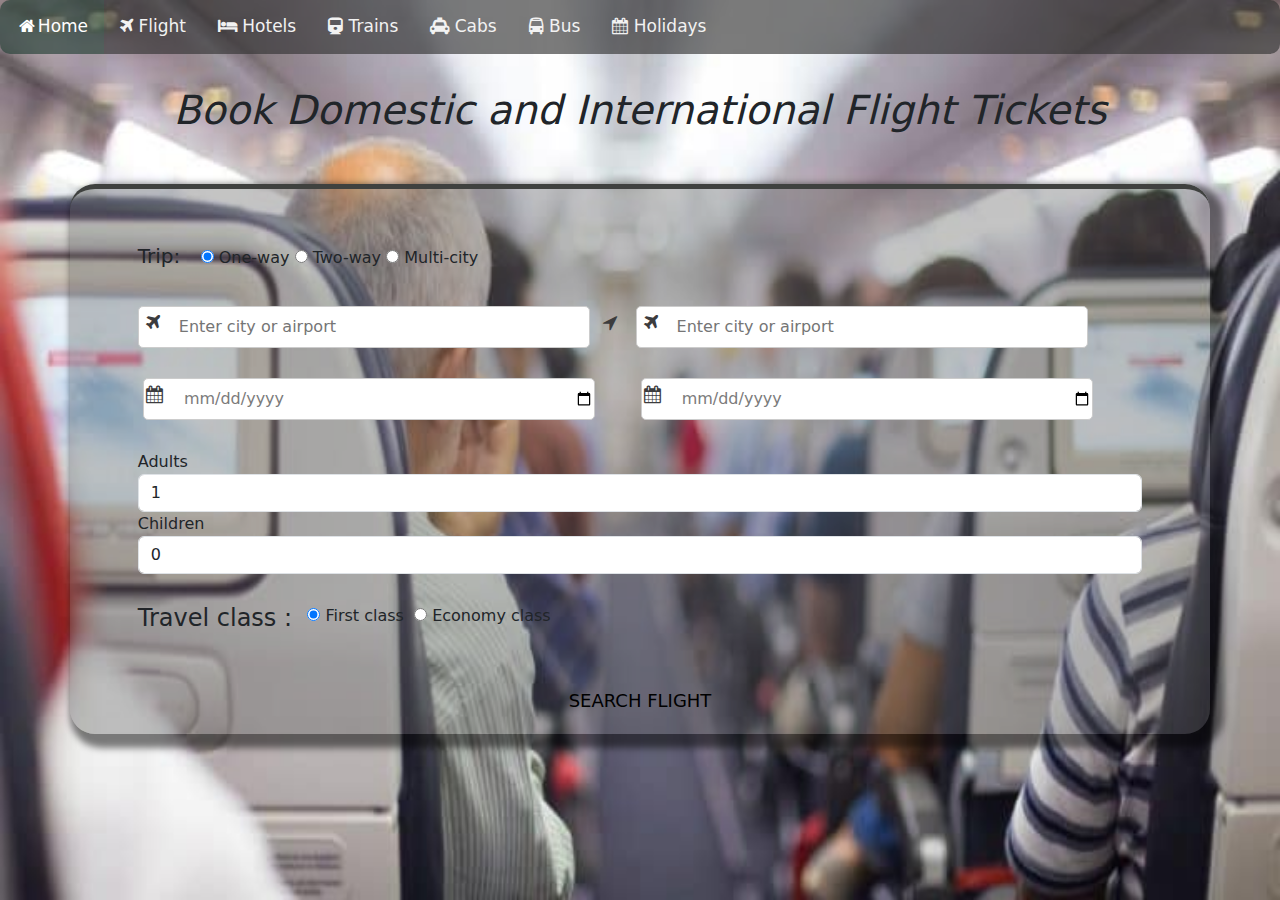
<file: index.html>
<!DOCTYPE html>
<html lang="en">
<head>
    <meta charset="UTF-8">
    <meta name="viewport" content="width=device-width, initial-scale=1.0">
    <title>flight booking</title>
    <link rel="stylesheet" type="text/css" href="ticketstyle.css">
    <link rel="stylesheet" href="https://cdnjs.cloudflare.com/ajax/libs/font-awesome/4.7.0/css/font-awesome.min.css">
    <link rel="stylesheet" href="https://cdn.jsdelivr.net/npm/bootstrap@5.2.3/dist/css/bootstrap.min.css">
</head>
<body background="flight.jpg">
    <style>
        body{
            background-repeat: no-repeat;
            background-attachment: fixed;
            background-size: 100% 100%;
        }
    </style>
    <div class="topnav">
        <a class="active" href="#home"><i class="fa fa-fw fa-home"></i>Home</a>
        <a href="#Flight"><i class="fa fa-plane"></i> Flight</a>
        <a href="#Hotels"><i class="fa fa-hotel"></i> Hotels</a>
        <a href="#Trains"><i class="fa fa-train"></i> Trains</a>
        <a href="#Cabs"><i class="fa fa-cab"></i> Cabs</a>
        <a href="#Bus"><i class="fa fa-bus"></i> Bus</a>
        <a href="#Holidays"><i class="fa fa-calendar"></i> Holidays</a>
      </div>
    <div class="heading">
        <h1>Book Domestic and International Flight Tickets</h1>
    </div>
    <div class="container">
        <div class="book-container">
            <book>
<!--Trip-->
                <div class="input-name">
                        <label><h5>Trip: </h5></label>
                        <label>&nbsp;&nbsp;
                            <input type="radio" name="wayradio" checked/>
                            <span>One-way</span>
                          </label>
                          <label>
                            <input type="radio" name="wayradio"/>
                            <span>Two-way</span>
                          </label>
                          <label>
                            <input type="radio" name="wayradio"/>
                            <span>Multi-city</span>
                          </label>
                </div>
<!--From & To -->
                <div class="input-name">
                    <i class="fa fa-plane"></i>
                    <input type="text" placeholder="Enter city or airport" class="name">
                    <span><i class="fa fa-location-arrow"></i></span>
                    &nbsp;&nbsp;&nbsp;&nbsp;&nbsp;&nbsp;&nbsp;
                    <span>
                        <i class="fa fa-plane"></i>
                        <input type="text" placeholder="Enter city or airport" class="name">
                    </span>
                </div>
<!--Departure-->
                <div class="input-name"> 
                    <i class="fa fa-calendar"></i>
                    <label for="departure"></label>
                    <input type="date" placeholder="Departure" class="name">
                    &nbsp;&nbsp;&nbsp;&nbsp;&nbsp;&nbsp;
                    <i class="fa fa-calendar"></i>
                    <label for="return"></label>
                    <input type="date" placeholder="Return" class="name">
                </div>
<!--Passengers -->
                <div class="input-name">
                        <label>Adults</label>
                        <input type="number" class="form-control" value="1">
                        <label>Children</label>
                        <input type="number" class="form-control" value="0">
                </div>
                
<!--TRAVEL CLASS-->
                <div class="input-name">
                    <div class="btn-group" style="width:100%">
                        <label><h4>Travel class : </h4></label>&nbsp;&nbsp;&nbsp;
                        <label>
                            <input type="radio" name="radio" checked/>
                            <span>First class</span>&nbsp;&nbsp;
                        </label>
                        <label>
                            <input type="radio" name="radio"/>
                            <span>Economy class</span>
                        </label>
                    </div>
                </div>
<!--Search button-->
                <div class="control">
                    <input type="submit" class="button" value="Search Flight">
                </div>
            </book>
        </div>
    </div>
</body>
</html>
</file>
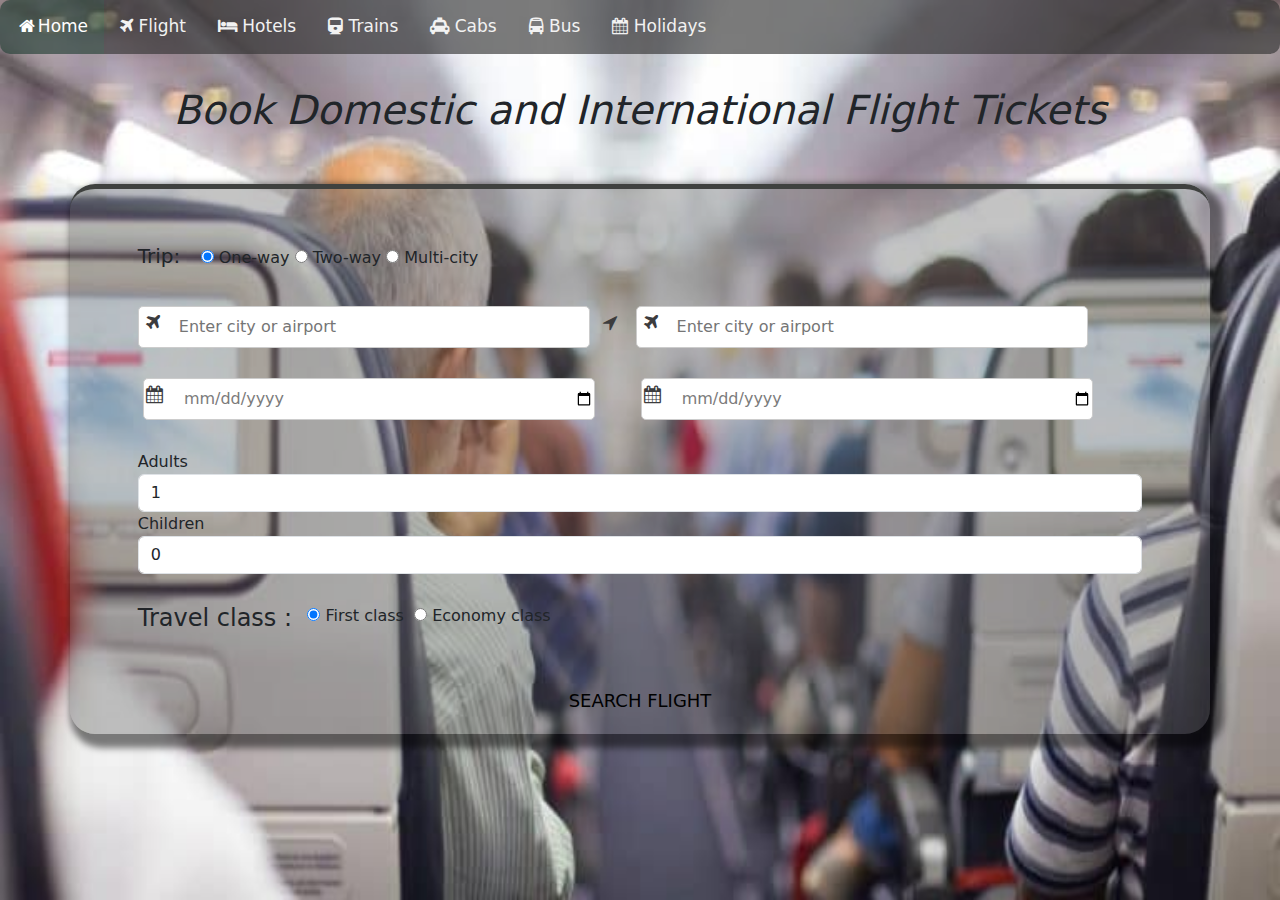
<file: online booking.html>
<!DOCTYPE html>
<html lang="en">
<head>
    <meta charset="UTF-8">
    <meta name="viewport" content="width=device-width, initial-scale=1.0">
    <title>flight booking</title>
    <link rel="stylesheet" type="text/css" href="ticketstyle.css">
    <link rel="stylesheet" href="https://cdnjs.cloudflare.com/ajax/libs/font-awesome/4.7.0/css/font-awesome.min.css">
    <link rel="stylesheet" href="https://cdn.jsdelivr.net/npm/bootstrap@5.2.3/dist/css/bootstrap.min.css">
</head>
<body background="flight.jpg">
    <style>
        body{
            background-repeat: no-repeat;
            background-attachment: fixed;
            background-size: 100% 100%;
        }
    </style>
    <div class="topnav">
        <a class="active" href="#home"><i class="fa fa-fw fa-home"></i>Home</a>
        <a href="#Flight"><i class="fa fa-plane"></i> Flight</a>
        <a href="#Hotels"><i class="fa fa-hotel"></i> Hotels</a>
        <a href="#Trains"><i class="fa fa-train"></i> Trains</a>
        <a href="#Cabs"><i class="fa fa-cab"></i> Cabs</a>
        <a href="#Bus"><i class="fa fa-bus"></i> Bus</a>
        <a href="#Holidays"><i class="fa fa-calendar"></i> Holidays</a>
      </div>
    <div class="heading">
        <h1>Book Domestic and International Flight Tickets</h1>
    </div>
    <div class="container">
        <div class="book-container">
            <book>
<!--Trip-->
                <div class="input-name">
                        <label><h5>Trip: </h5></label>
                        <label>&nbsp;&nbsp;
                            <input type="radio" name="wayradio" checked/>
                            <span>One-way</span>
                          </label>
                          <label>
                            <input type="radio" name="wayradio"/>
                            <span>Two-way</span>
                          </label>
                          <label>
                            <input type="radio" name="wayradio"/>
                            <span>Multi-city</span>
                          </label>
                </div>
<!--From & To -->
                <div class="input-name">
                    <i class="fa fa-plane"></i>
                    <input type="text" placeholder="Enter city or airport" class="name">
                    <span><i class="fa fa-location-arrow"></i></span>
                    &nbsp;&nbsp;&nbsp;&nbsp;&nbsp;&nbsp;&nbsp;
                    <span>
                        <i class="fa fa-plane"></i>
                        <input type="text" placeholder="Enter city or airport" class="name">
                    </span>
                </div>
<!--Departure-->
                <div class="input-name"> 
                    <i class="fa fa-calendar"></i>
                    <label for="departure"></label>
                    <input type="date" placeholder="Departure" class="name">
                    &nbsp;&nbsp;&nbsp;&nbsp;&nbsp;&nbsp;
                    <i class="fa fa-calendar"></i>
                    <label for="return"></label>
                    <input type="date" placeholder="Return" class="name">
                </div>
<!--Passengers -->
                <div class="input-name">
                        <label>Adults</label>
                        <input type="number" class="form-control" value="1">
                        <label>Children</label>
                        <input type="number" class="form-control" value="0">
                </div>
                
<!--TRAVEL CLASS-->
                <div class="input-name">
                    <div class="btn-group" style="width:100%">
                        <label><h4>Travel class : </h4></label>&nbsp;&nbsp;&nbsp;
                        <label>
                            <input type="radio" name="radio" checked/>
                            <span>First class</span>&nbsp;&nbsp;
                        </label>
                        <label>
                            <input type="radio" name="radio"/>
                            <span>Economy class</span>
                        </label>
                    </div>
                </div>
<!--Search button-->
                <div class="control">
                    <input type="submit" class="button" value="Search Flight">
                </div>
            </book>
        </div>
    </div>
</body>
</html>
</file>
<file: ticketstyle.css>
* {
    margin: 2.5;
    padding: 5;
    box-sizing: border-box;
}
.body{
  display: flex;
  font-size: 14px;
  background-repeat: no-repeat;
}

/* Add a black background color to the top navigation */
.topnav {
    background-color: #333333a5;
    overflow: hidden;
    border-radius: 10px;
  }
  
  /* Style the links inside the navigation bar */
  .topnav a {
    float: left;
    color: #f2f2f2;
    text-align: center;
    padding: 14px 16px;
    text-decoration: none;
    font-size: 17px;
  }
  
  /* Change the color of links on hover */
  .topnav a:hover {
    background-color: #ddd;
    color: black;
  }
  
  /* Add a color to the active/current link */
  .topnav a.active {
    background-color: #04aa6d1a;
    color: white;
  }
  .heading {
    margin: 2.5%;
    text-align: center;
    font-style: italic;
  }
  .container {
    position: relative;
    width: 200px;
    background-color: #5e5d5d5d;
    padding: 25px;
    margin: 50px auto 0;
    border-top: 5px solid rgb(63, 65, 63);
    box-shadow: 7px 7px 7px 7px rgb(0, 0, 0, 0.5);
    border-radius: 25px;
    height: 550px;
  }
  .input-name {
    border-radius: 5px;
    width: 90%;
    position: relative;
    margin: 30px auto;
}
.name {
  width: 45%;
  padding: 8px 0 8px 40px;
}
.input-name i {
  position: absolute;
  font-size: 18px;
  color: rgb(60, 60, 62);
  padding: 8px;
}
.name{
  border-radius: 5px;
  border: 1px solid #cccccc;
  outline: none;
  -webkit-transition: all 0.30s ease-in-out;
  -moz-transition: all 0.30s ease-in-out;
  transition: all 0.30s ease-in-out;
  color: #7b7b7b;
}
.name:hover, .name:hover{
  background-color: #e2e1e18e;
}
.name:focus {
  border: 1px solid blue;
}
.passengers {
  border-radius: 5px;
  display: flexbox;
  width: 33%;
  height: 35px;
  padding: 0px 15px;
  cursor: pointer;
  border: 1px sloid #e2e1e1;
  color: #7b7b7b;
}
.passengers::-ms-expand{
  display: none;
}
.passengers:hover, .passengers:focus {
  border-top-color: blue;
}
.button {
  border-radius: 5px;
  cursor: pointer;
  background-color: rgb(62, 62, 246);
  color: white;
  height: 35px;
  line-height: 35px;
  width: 100%;
  border: none;
  outline: none;
  font-size: 18px;
  margin-bottom: 10px;
  text-align: center;
}

.control {
  position: relative;
  top: 0;
  height: 60px;
  display: flex;
  padding: 5px;  /*border-top: solid 1px rgba(0, 0, 0, 0.4);*/
  transition: all .4s ease;
}
.button {
  width: 100%;
  height: 100%;
  border: none;
  border-radius: 5px;
  color: #000000;
  background-color: var(--app-dark-color); /*#2196F3*/
  outline: none;
  text-transform: uppercase;
}
.button:hover { background-color: rgba(253, 255, 253, 0.782); }
.passbutton {
  border-radius: 5px;
    width: 90%;
    position: relative;
    margin: 20px;
    border: 1px solid #cccccc;
    outline: none;
    -webkit-transition: all 0.30s ease-in-out;
    -moz-transition: all 0.30s ease-in-out;
    transition: all 0.30s ease-in-out;
    color: #7b7b7b;
}
</file>
